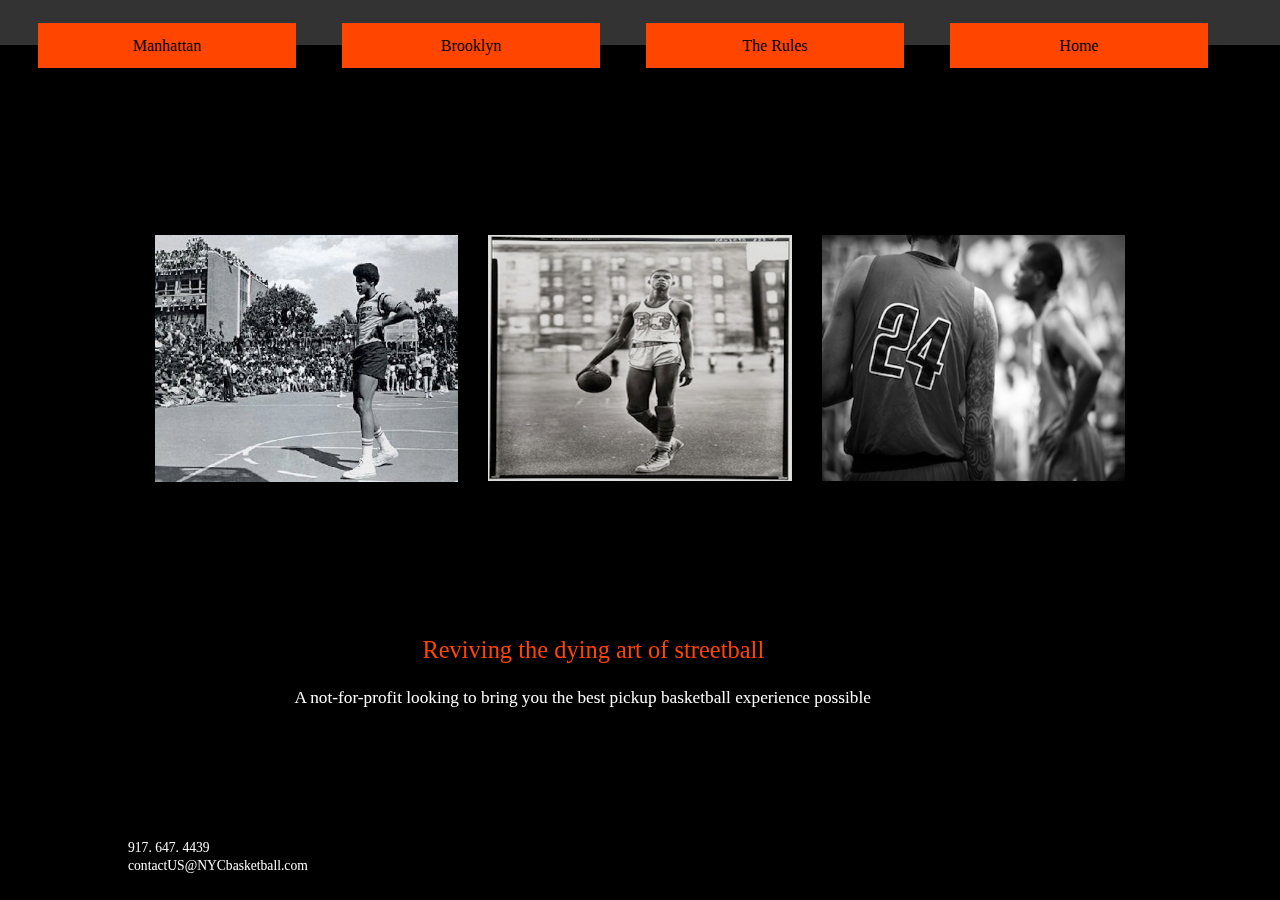
<file: index.html>
<!DOCTYPE html>
<html>
<head>
	<title> NYC</title>
	<meta charset="UTF-8">
	<link rel="stylesheet" type="text/css" href="css/foundation.css">
	<link rel="stylesheet" type="text/css" href="css/websitestyle.css">
	<link rel="shortcut icon" href="images/favicon1.ico" >
	<meta name="viewport" content="width=device-width">
</head>

<body>

<nav class="top-bar" data-topbar>
	<div class="row">
		<div class="large-12 medium-12 small-12 columns"
			<ul style="list-style-type: none;">
  				 <li class="box"><a href="manhattan/index.html">Manhattan</a></li>
 				 <li class="box"><a href="brooklyn/index.html">Brooklyn</a></li>
 				 <li class="box"><a href="rules/index.html">The Rules</a></li>
 				 <li class="box"><a href="index.html">Home</a></li>
 		</div>
 		</div>
 	</div>
</nav>
	<div class="row">
		<div class="large-12 medium-12 small-12 columns"
			<div id="space1"
				<p>&nbsp;</p>
			</div>
		</div>
	</div>
	<div class="row">
		<div class="large-12 medium-12 small-12 columns"
			<div id="space2"
				<p>&nbsp;</p>
			</div>
		</div>
	</div>
	<div class="row">
		<div class="large-12 medium-12 small-12 columns"
			<div id="space3"
				<p>&nbsp;</p>
			</div>
		</div>
	</div>
	<div class="row">
		<div class="large-12 medium-12 small-12 columns"
			<div id="space4"
				<p>&nbsp;</p>
			</div>
		</div>
	</div>
	<div class="row">
		<div class="large-12 medium-12 small-12 columns"
			<div id="space4"
				<p>&nbsp;</p>
			</div>
		</div>
	</div>
	<div class="row">
		<div class="medium-12 small-12 columns"
			<div id="space4"
				<p>&nbsp;</p>
			</div>
		</div>


<div id="pics">
	<div class="row">
		<div class="small-12 medium-4 large-4 columns"
		<div id="erving">
			<img src="images/drj.jpg">
		</div>
		<div class="small-12 medium-4 large-4 columns"
		<div id="jabbar">
			<img src="images/kareem.jpg">
		</div>
		<div class="small-12 medium-4 large-4 columns"
		<div id="twii">
			<img src="images/24.jpg">
		</div>
	</div>
</div>

	<div class="row">
	<div class="small-6 small-centered columns"
		<div id="caption">
			<p> Reviving the dying art of streetball </p>
		</div>
		<div id="description">
			<p> A not-for-profit looking to bring you the best pickup basketball experience possible</p>
		</div>
	</div>
</div>


<div class="row">
	<div class="small-3 columns"x
<div id="tel">
<p> 917. 647. 4439</p>
</div>
	</div>
<div id="email">
<p> contactUS@NYCbasketball.com</p>
</div>
	
	
</body>
</div> 
</html>
</file>
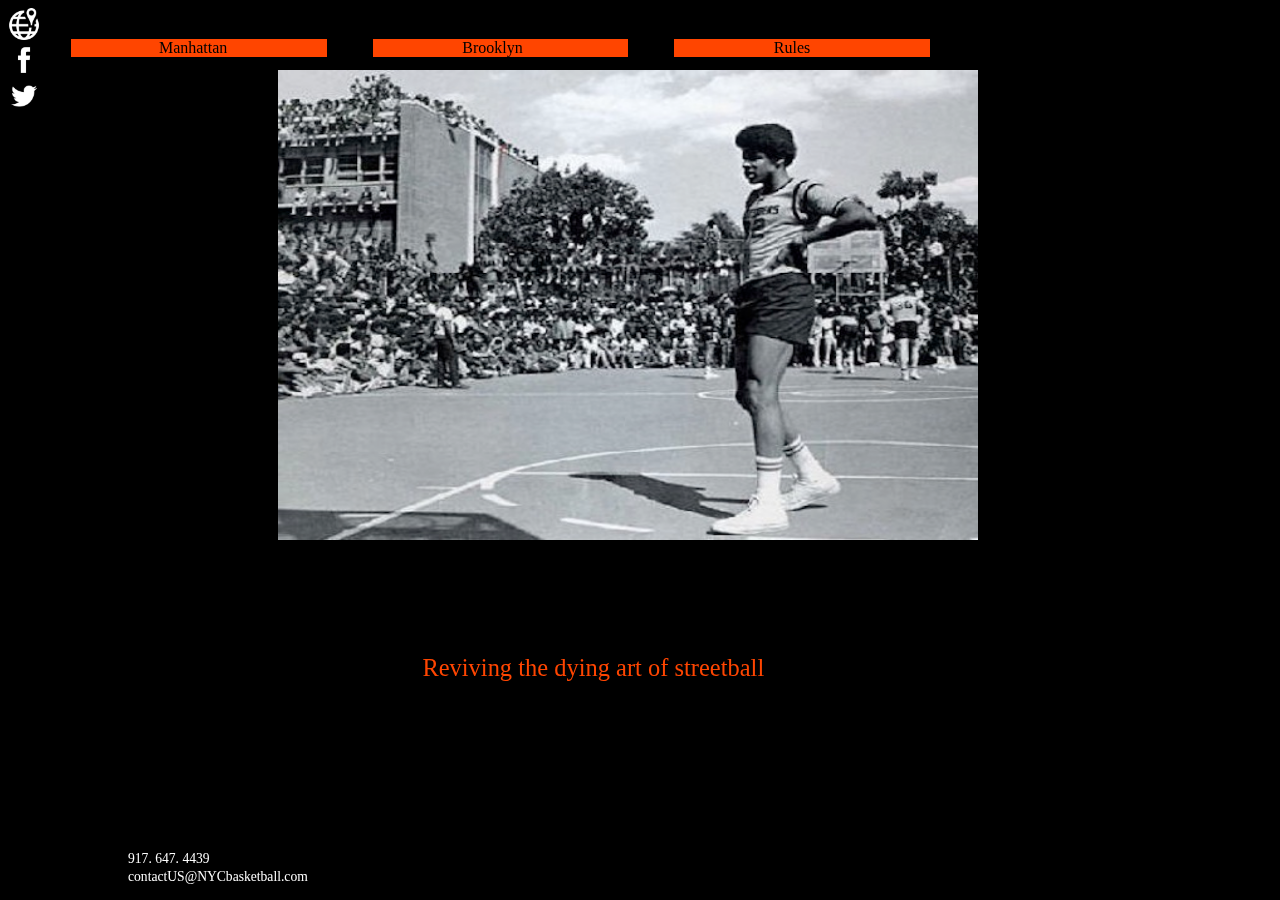
<file: originalindex.html>
<!DOCTYPE html>
<html>
<head>
	<title> NYC</title>
	<meta charset="UTF-8">
	<link rel="stylesheet" type="text/css" href="css/websitestyle.css">
	<link rel="shortcut icon" href="images/favicon1.ico" >
	<meta name="viewport" content="width=device-width">
</head>

<div id="homepage">
<body>
	<!-- Replace Video w/ Photo in order to resize w/ queries -->
<div id="picture">
	<img src="images/drj.jpg" width="700" height="470">;
</div>
</div>

<nav>
<ul>
  <li class="box"><a href=manhattan/index.html>&nbsp&nbsp&nbsp&nbsp&nbsp&nbsp&nbsp&nbsp&nbsp&nbsp&nbsp&nbsp&nbsp&nbsp&nbsp&nbsp&nbsp&nbsp&nbsp&nbsp&nbsp&nbspManhattan&nbsp&nbsp&nbsp&nbsp&nbsp&nbsp&nbsp&nbsp&nbsp&nbsp&nbsp&nbsp&nbsp&nbsp&nbsp&nbsp&nbsp&nbsp&nbsp&nbsp&nbsp&nbsp&nbsp&nbsp&nbsp&nbsp</a></li>
  <li class="box"><a href=brooklyn/index.html>&nbsp&nbsp&nbsp&nbsp&nbsp&nbsp&nbsp&nbsp&nbsp&nbsp&nbsp&nbsp&nbsp&nbsp&nbsp&nbsp&nbsp&nbsp&nbsp&nbsp&nbsp&nbspBrooklyn&nbsp&nbsp&nbsp&nbsp&nbsp&nbsp&nbsp&nbsp&nbsp&nbsp&nbsp&nbsp&nbsp&nbsp&nbsp&nbsp&nbsp&nbsp&nbsp&nbsp&nbsp&nbsp&nbsp&nbsp&nbsp&nbsp</a></li>
  <li class="box"><a href=rules/index.html>&nbsp&nbsp&nbsp&nbsp&nbsp&nbsp&nbsp&nbsp&nbsp&nbsp&nbsp&nbsp&nbsp&nbsp&nbsp&nbsp&nbsp&nbsp&nbsp&nbsp&nbspRules&nbsp&nbsp&nbsp&nbsp&nbsp&nbsp&nbsp&nbsp&nbsp&nbsp&nbsp&nbsp&nbsp&nbsp&nbsp&nbsp&nbsp&nbsp&nbsp&nbsp&nbsp&nbsp&nbsp&nbsp&nbsp&nbsp</a></li>
 </ul> 
</nav>


<div id="caption">
<p> Reviving the dying art of streetball </p>
</div>

<div id="icons">
 <a href="https://www.google.com/maps/preview"target="_blank"><img src="images/mapswhite.jpg" width="32" height="32"></a>
 <a href="https://www.facebook.com/"target="_blank"><img src="images/facebookwhite.jpg" width="32" height="32"></a>
<a href="https://www.twitter.com/"target="_blank"><img src="images/twitterwhite.jpg" width="32" height="32"></a>
</div>

<div id="tel">
<p> 917. 647. 4439</p>
</div>

<div id="email">
<p> contactUS@NYCbasketball.com</p>
</div>


</body>
</div> 
</html>
</file>
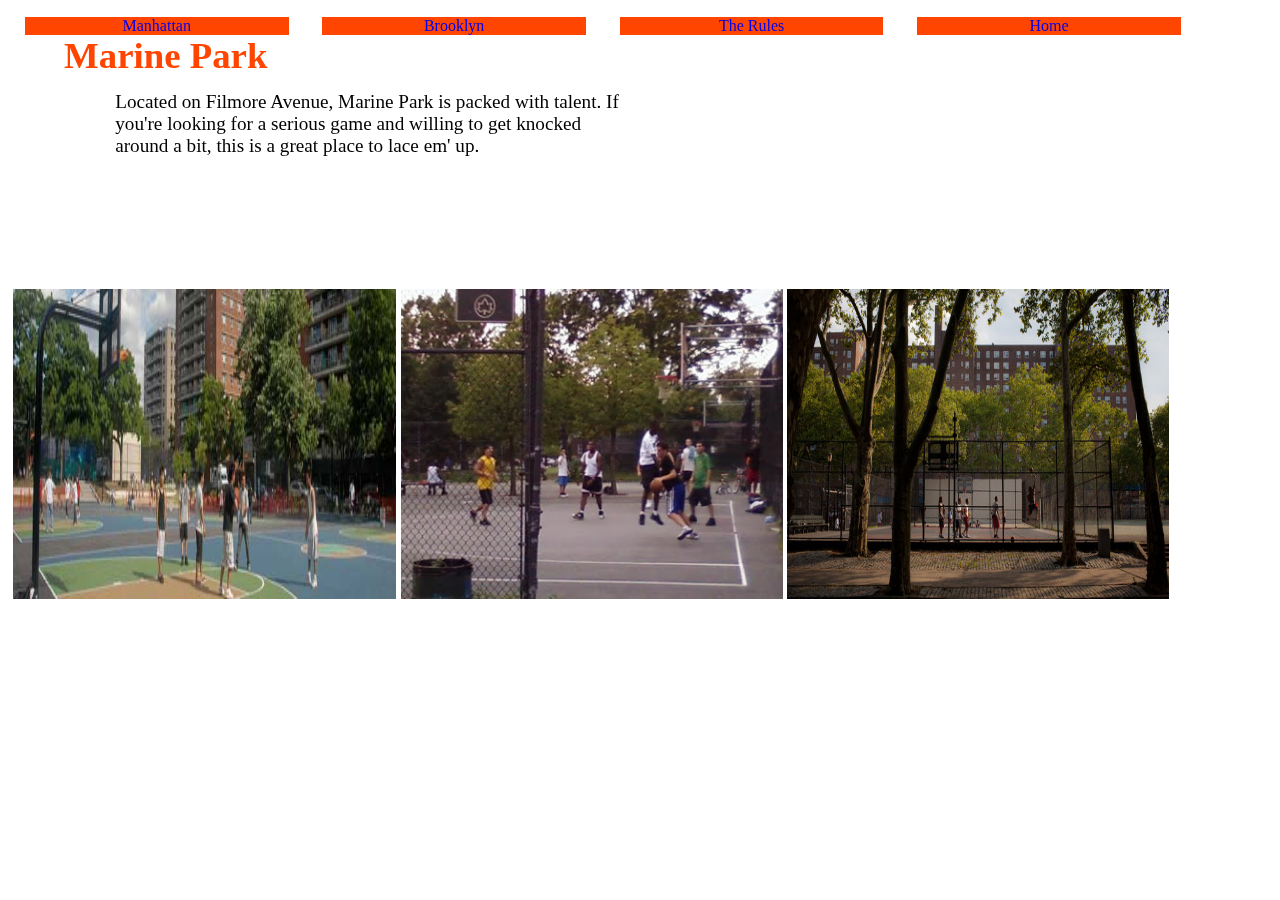
<file: brooklyn/bpark1.html>
<!DOCTYPE html>
<html>
<head>
	<meta charset="UTF-8">
	<link rel="stylesheet" type="text/css" href="../css/style.css">
	<link rel="shortcut icon" href="../images/favicon1.ico" >
<title> Marine Park</title>
</head>
<body>	
<nav>
	<div class="row">
		<div class="large-12 medium-12 small-12 columns"
			<ul style="list-style-type: none;">
  				 <li class="box"><a href="../manhattan/index.html">Manhattan</a></li>
 				 <li class="box"><a href="../brooklyn/index.html">Brooklyn</a></li>
 				 <li class="box"><a href="../rules/index.html">The Rules</a></li>
 				 <li class="box"><a href="../index.html">Home</a></li>
 			</ul> 
 		</div>
 	</div>
</nav>
<h1> Marine Park</h1>


<p> 
Located on Filmore Avenue, Marine Park is packed with talent. If <br />you're looking for a serious game and willing to get knocked <br />around a bit, this is a great place to lace em' up.
</p>

<div id="ruckerpics">
	<p>
<img src="images/marine1.jpg" alt="Marine Park" width="383" height="310" />
<img src="images/marine2.jpg" alt="Marine Park" width="382" height="310" />
<img src="images/marine3.jpg" alt="Marine Park" width="382" height="310" />
</div>
	</p>


</body>


</html>
</file>
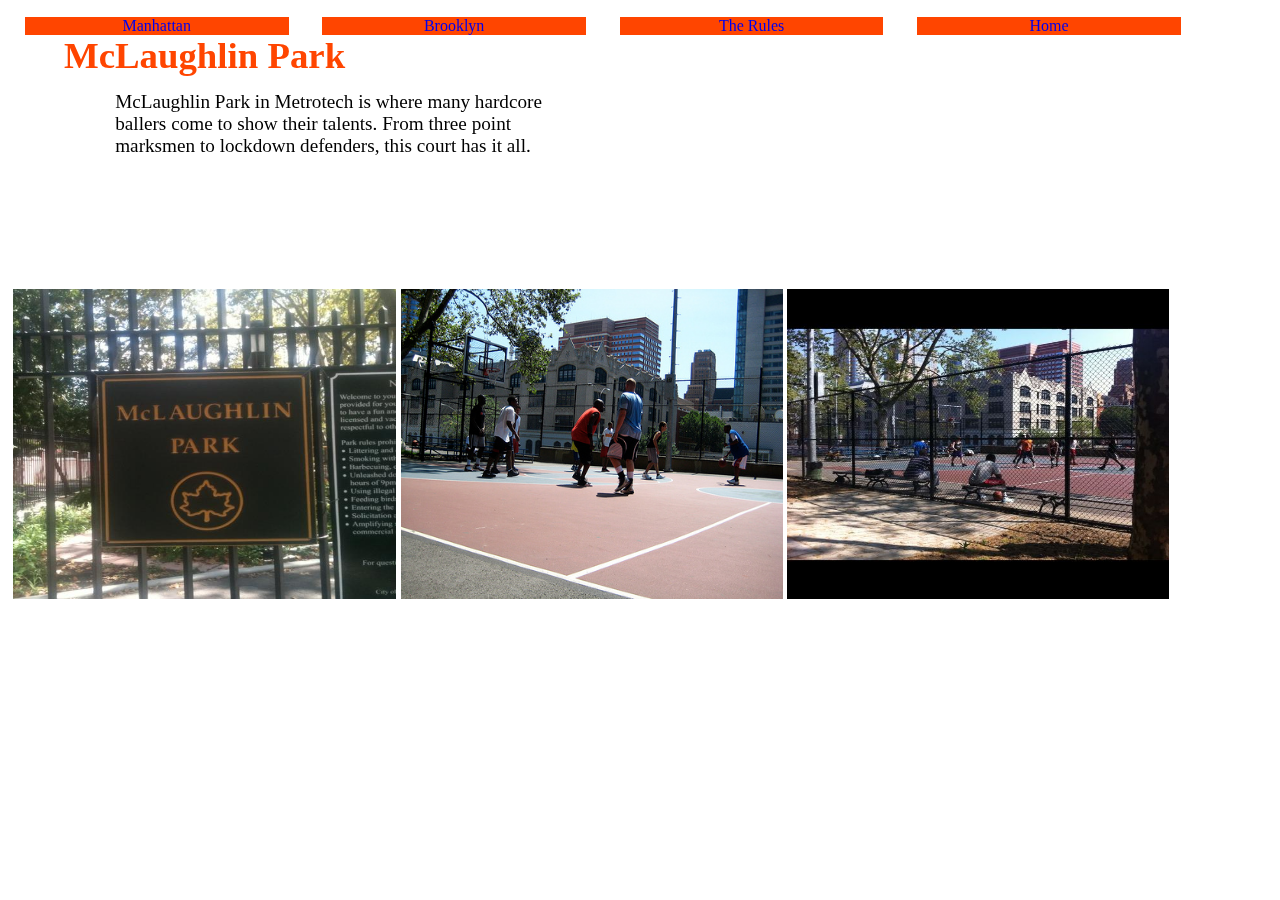
<file: brooklyn/bpark2.html>
<!DOCTYPE html>
<html>
<head>
	<meta charset="UTF-8">
	<link rel="stylesheet" type="text/css" href="../css/style.css">
	<link rel="shortcut icon" href="../images/favicon1.ico" >
<title> McLaughlin Park</title>
</head>
<body>	
<nav>
	<div class="row">
		<div class="large-12 medium-12 small-12 columns"
			<ul style="list-style-type: none;">
  				 <li class="box"><a href="../manhattan/index.html">Manhattan</a></li>
 				 <li class="box"><a href="../brooklyn/index.html">Brooklyn</a></li>
 				 <li class="box"><a href="../rules/index.html">The Rules</a></li>
 				 <li class="box"><a href="../index.html">Home</a></li>
 			</ul> 
 		</div>
 	</div>
</nav>
<h1>McLaughlin Park</h1>


<p> 
McLaughlin Park in Metrotech is where many hardcore<br /> ballers come to show their talents. From three point <br />marksmen to lockdown defenders, this court has it all. 
</p>

<div id="ruckerpics">
	<p>
<img src="images/tillary1.jpg" alt="Mclaughlin Park" width="383" height="310" />
<img src="images/tillary2.jpg" alt="Mclaughlin Park" width="382" height="310" />
<img src="images/tillary3.jpg" alt="MclaughlinPark" width="382" height="310" />
</div>
	</p>


</body>


</html>
</file>
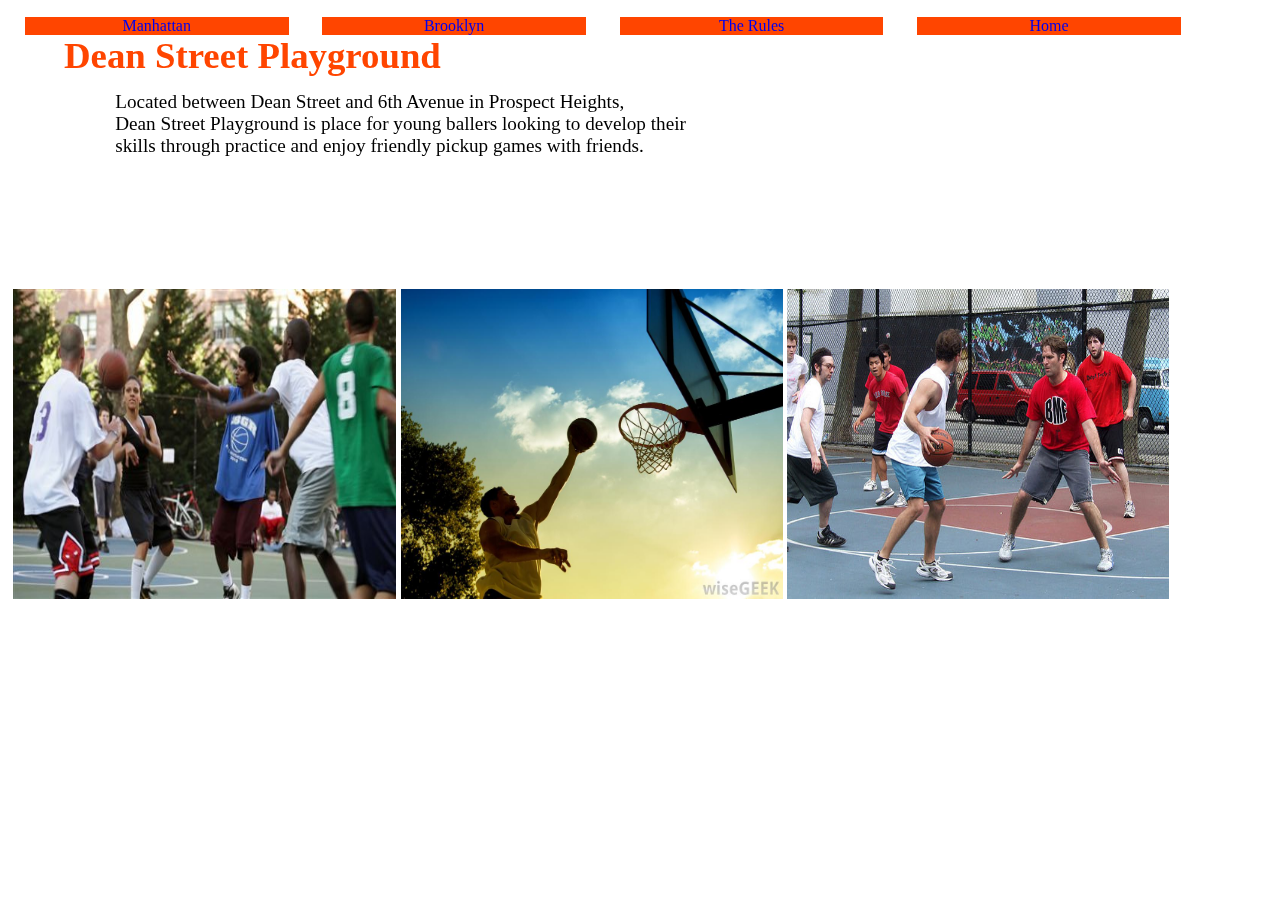
<file: brooklyn/bpark3.html>
<!DOCTYPE html>
<html>
<head>
	<meta charset="UTF-8">
	<link rel="stylesheet" type="text/css" href="../css/style.css">
	<link rel="shortcut icon" href="../images/favicon1.ico" >
<title> Dean Street Playground</title>
</head>
<body>	
	<nav>
	<div class="row">
		<div class="large-12 medium-12 small-12 columns"
			<ul style="list-style-type: none;">
  				 <li class="box"><a href="../manhattan/index.html">Manhattan</a></li>
 				 <li class="box"><a href="../brooklyn/index.html">Brooklyn</a></li>
 				 <li class="box"><a href="../rules/index.html">The Rules</a></li>
 				 <li class="box"><a href="../index.html">Home</a></li>
 			</ul> 
 		</div>
 	</div>
</nav>

<h1>Dean Street Playground</h1>


<p> 
Located between Dean Street and 6th Avenue in Prospect Heights, <br /> Dean Street Playground is place for young ballers looking to develop their <br />skills through practice and enjoy friendly pickup games with friends.
</p>

<div id="ruckerpics">
	<p>
<img src="images/dean1.jpg" alt="Dean Playground" width="383" height="310" />
<img src="images/dean2.jpg" alt="Dean Playground" width="382" height="310" />
<img src="images/dean3.jpg" alt="Dean Playground" width="382" height="310" />
</div>
	</p>

</body>


</html>
</file>
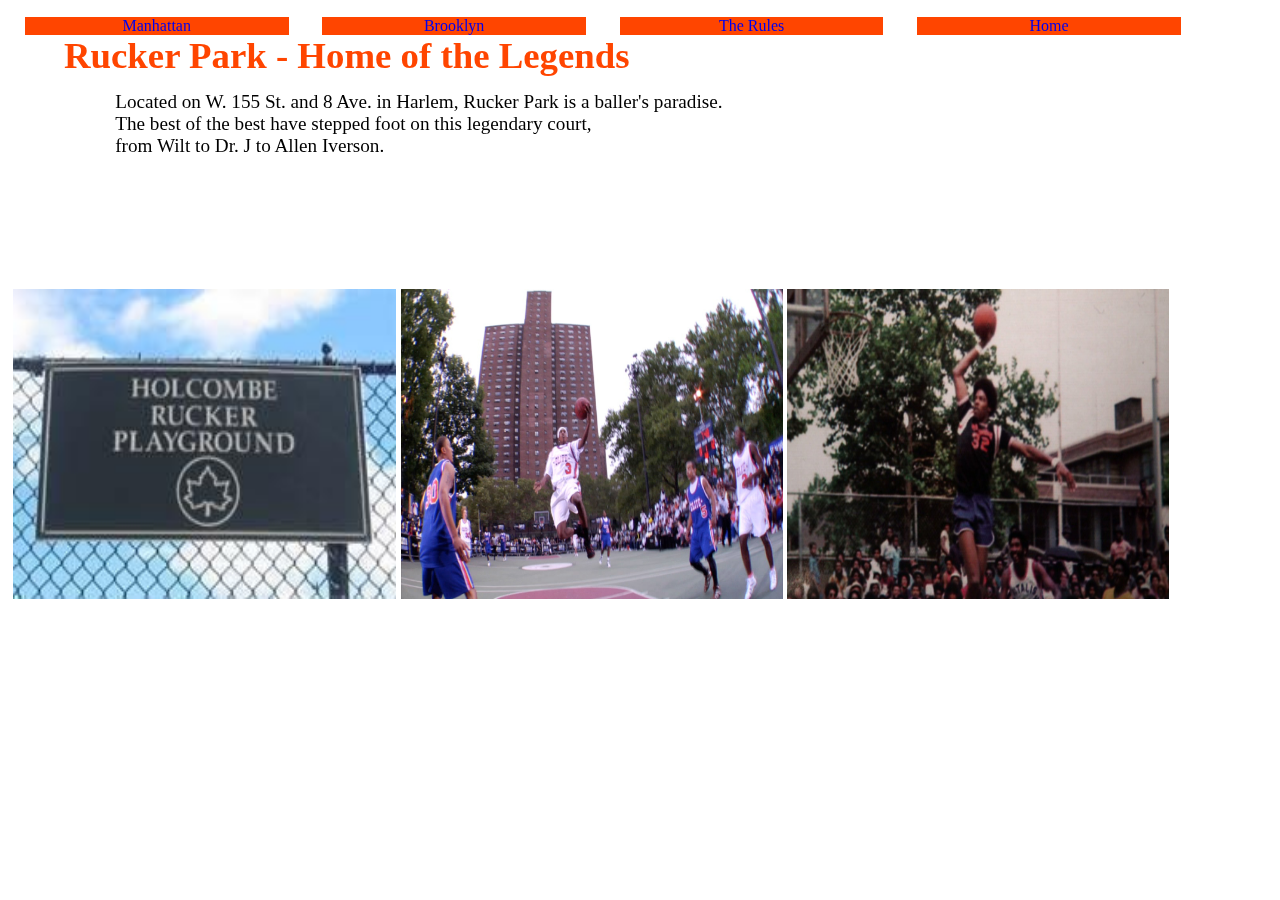
<file: manhattan/mpark1.html>
<!DOCTYPE html>
<html>
<head>
	<meta charset="UTF-8">
	<link rel="stylesheet" type="text/css" href="../css/style.css">
	<link rel="shortcut icon" href="../images/favicon1.ico" >
<title> Rucker Holcombe Park</title>
</head>
<body>	
<nav>
	<div class="row">
		<div class="large-12 medium-12 small-12 columns"
			<ul style="list-style-type: none;">
  				 <li class="box"><a href="../manhattan/index.html">Manhattan</a></li>
 				 <li class="box"><a href="../brooklyn/index.html">Brooklyn</a></li>
 				 <li class="box"><a href="../rules/index.html">The Rules</a></li>
 				 <li class="box"><a href="../index.html">Home</a></li>
 			</ul> 
 		</div>
 	</div>
</nav>
<h1> Rucker Park - Home of the Legends </h1>


<p> 
Located on W. 155 St. and 8 Ave. in Harlem, Rucker Park is a baller's paradise.<br /> The best of the best have stepped foot on this legendary court, <br />from Wilt to Dr. J to Allen Iverson.
</p>

<div id="ruckerpics">
	<p>
<img src="images/rucker.jpg" alt="Rucker Park" width="383" height="310" />
<img src="images/ai.jpg" alt="Allen Iverson" width="382" height="310" />
<img src="images/drj.jpg" alt="Julius Erving" width="382" height="310" />
</div>
	</p>



</body>


</html>
</file>
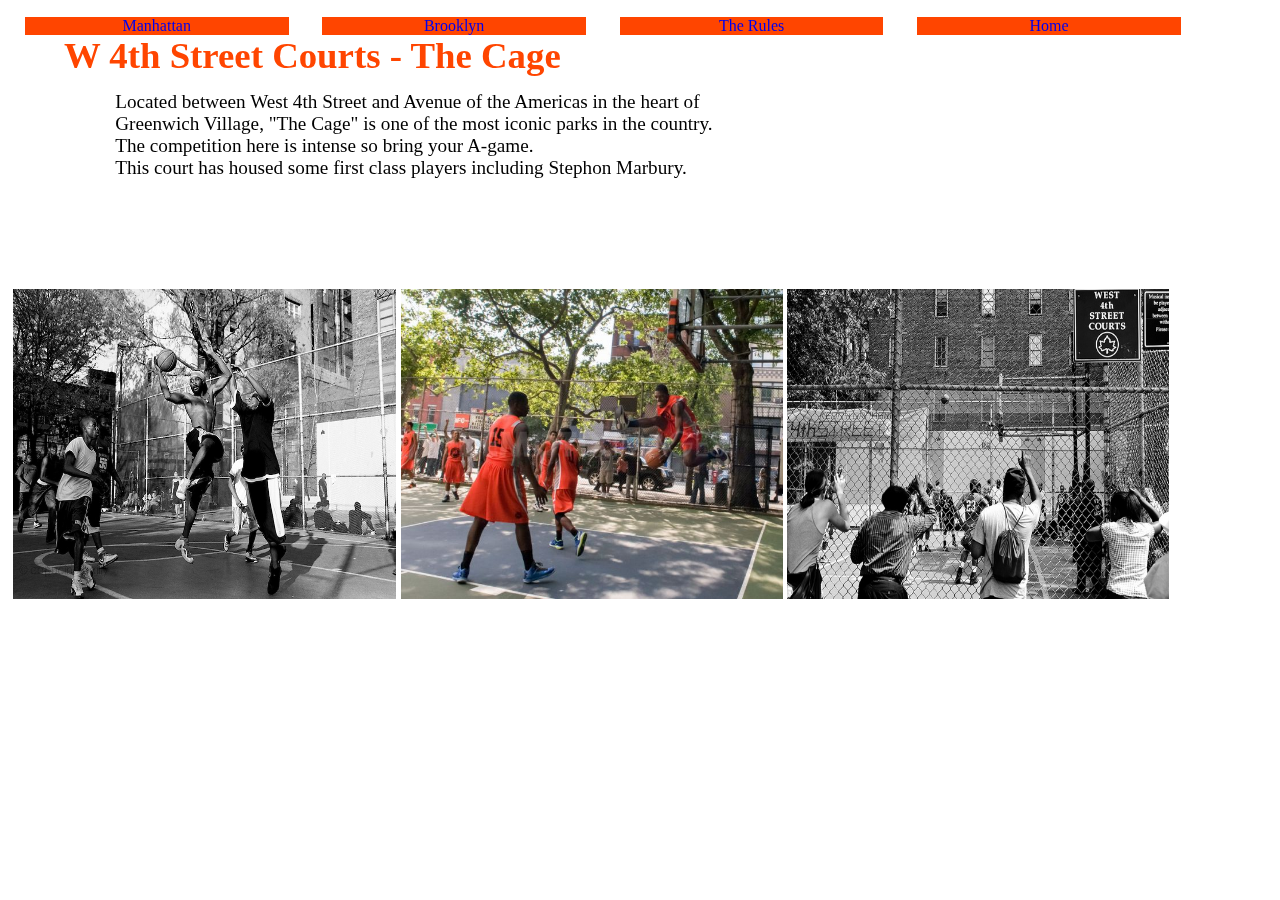
<file: manhattan/mpark2.html>
<!DOCTYPE html>
<html>
<head>
	<meta charset="UTF-8">
	<link rel="stylesheet" type="text/css" href="../css/style.css">
	<link rel="shortcut icon" href="../images/favicon1.ico" >
<title> The Cage</title>
</head>
<body>	
<nav>
	<div class="row">
		<div class="large-12 medium-12 small-12 columns"
			<ul style="list-style-type: none;">
  				 <li class="box"><a href="../manhattan/index.html">Manhattan</a></li>
 				 <li class="box"><a href="../brooklyn/index.html">Brooklyn</a></li>
 				 <li class="box"><a href="../rules/index.html">The Rules</a></li>
 				 <li class="box"><a href="../index.html">Home</a></li>
 			</ul> 
 		</div>
 	</div>
</nav>
<h1> W 4th Street Courts - The Cage </h1>


<p> 
Located between West 4th Street and Avenue of the Americas in the heart of <br />Greenwich Village, "The Cage" is one of the most iconic parks in the country. <br />The competition here is intense so bring your A-game.<br /> This court has housed some first class players including Stephon Marbury.
</p>

<div id="ruckerpics">
	<p>
<img src="images/cage1.jpg" alt="The Cage" width="383" height="310" />
<img src="images/cage3.jpg" alt="The Cage" width="382" height="310" />
<img src="images/cage2.jpg" alt="The Cage" width="382" height="310" />
</div>
	</p>

</body>


</html>
</file>
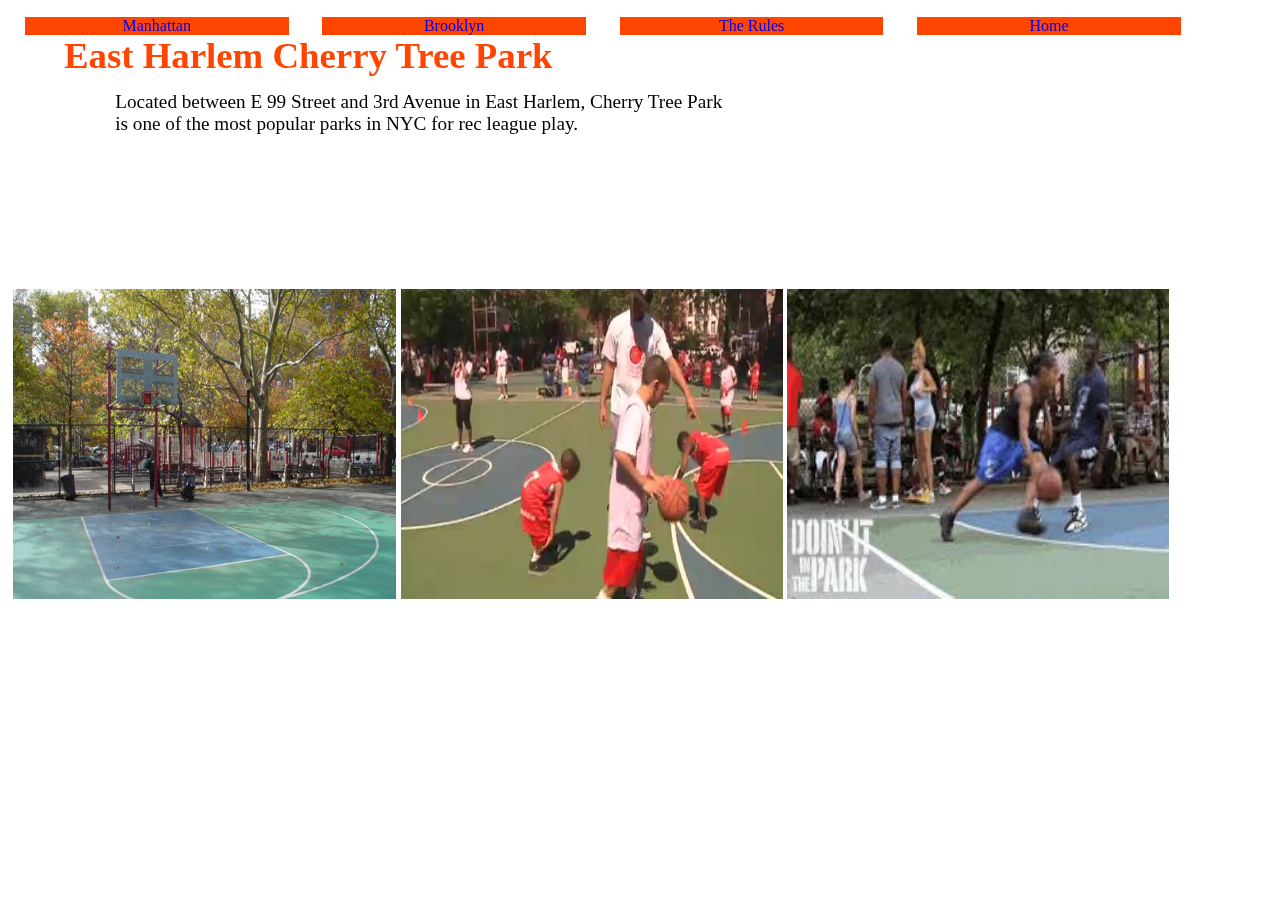
<file: manhattan/mpark3.html>
<!DOCTYPE html>
<html>
<head>
	<meta charset="UTF-8">
	<link rel="stylesheet" type="text/css" href="../css/style.css">
	<link rel="shortcut icon" href="../images/favicon1.ico" >
<title> Cherry Tree Park</title>
</head>
<body>	
<nav>
	<div class="row">
		<div class="large-12 medium-12 small-12 columns"
			<ul style="list-style-type: none;">
  				 <li class="box"><a href="../manhattan/index.html">Manhattan</a></li>
 				 <li class="box"><a href="../brooklyn/index.html">Brooklyn</a></li>
 				 <li class="box"><a href="../rules/index.html">The Rules</a></li>
 				 <li class="box"><a href="../index.html">Home</a></li>
 			</ul> 
 		</div>
 	</div>
</nav>
<h1> East Harlem Cherry Tree Park </h1>


<p> 
Located between E 99 Street and 3rd Avenue in East Harlem, Cherry Tree Park <br />is one of the most popular parks in NYC for rec league play.
</p>

<div id="ruckerpics">
	<p>
<img src="images/cherry1.jpg" alt="Cherry Park" width="383" height="310" />
<img src="images/cherry2.jpg" alt="Cherry Park" width="382" height="310" />
<img src="images/cherry3.jpg" alt="Cherry Park" width="382" height="310" />
</div>
	</p>


</body>


</html>
</file>
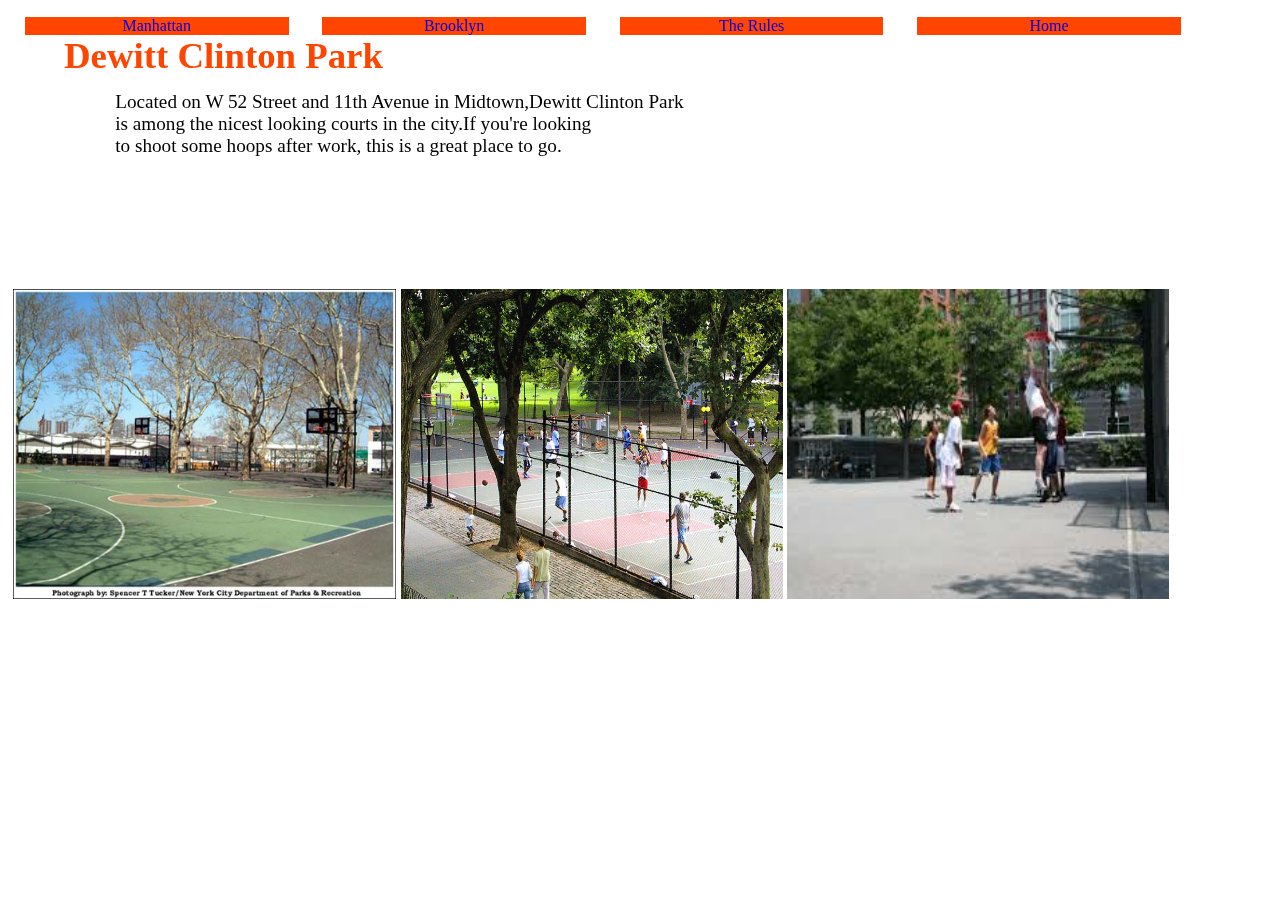
<file: manhattan/mpark4.html>
<!DOCTYPE html>
<html>
<head>
	<meta charset="UTF-8">
	<link rel="stylesheet" type="text/css" href="../css/style.css">
	<link rel="shortcut icon" href="../images/favicon1.ico" >
<title> DeWitt Clinton Park</title>
</head>
<body>	
<nav>
	<div class="row">
		<div class="large-12 medium-12 small-12 columns"
			<ul style="list-style-type: none;">
  				 <li class="box"><a href="../manhattan/index.html">Manhattan</a></li>
 				 <li class="box"><a href="../brooklyn/index.html">Brooklyn</a></li>
 				 <li class="box"><a href="../rules/index.html">The Rules</a></li>
 				 <li class="box"><a href="../index.html">Home</a></li>
 			</ul> 
 		</div>
 	</div>
</nav>
<h1> Dewitt Clinton Park</h1>


<p> 
Located on W 52 Street and 11th Avenue in Midtown,Dewitt Clinton Park <br />is among the nicest looking courts in the city.If you're looking<br />to shoot some hoops after work, this is a great place to go.
</p>

<div id="ruckerpics">
	<p>
<img src="images/dewitt1.jpg" alt="Dewitt Park" width="383" height="310" />
<img src="images/dewitt2.jpg" alt="Dewitt Park" width="382" height="310" />
<img src="images/dewitt3.jpg" alt="Dewitt Park" width="382" height="310" />
</div>
	</p>


</body>


</html>
</file>
<file: css/websitestyle.css>
nav {
     width: 105%;
     position: fixed;
     top: 0;
     color:black;
     font-family: 'copperplate';
     }


footer{
  position:fixed;
  top:30%;
} 

body{
  background-color: black;

  font:13.5px/17.5px;
  border-radius: 0px;
}

.box {
  background: OrangeRed;
  float: left;
  margin: 1.758736059%;
  padding: -10px;
  text-align: center;
  width: 19.615861214%;

}

  #picture { 
  position: fixed; 
  top: 7.8%;
  left: 21.7%;

}
.box:hover
{ 
background-color:black;
}
#description p{
  color: white;
  position: fixed;
  top: 76%;
  left:23%;
  font-size: 108%;


}

 p {
   color: OrangeRed;
  position: fixed; 
  top: 70%;
  left:33%;
  font-size: 153%;
  font-family: 'copperplate'
}

#tel p{
color: white;
  position: fixed; 
  top: 93%;
  left:10%;
  font-size: 85%;
  font-family: 'copperplate'

}


#email p{
color: white;
  position: fixed; 
  top: 95%;
  left:10%;
  font-size: 85%;
  font-family: 'copperplate'

}

a {
    color: black;
}
a:hover {
    color: white;
}


#logo {
  position:fixed;
  top:10%;
}

a:link {
    text-decoration: none;
}

a {
  display:block;
  }

@media all and (min-width: 1300px) and (max-width: 1580px) {
body{ background-color: OrangeRed}
#caption p {color:white;}
.box {
  background:white;
  }
ul {
 list-style: none;
}

 }
.box:hover
{ 
background-color:OrangeRed;
}
}
@media all and (min-width: 768px) and (max-width: 1299px) { 
  .box:hover
{ 
background-color:white;
}
}
@media all and (min-width: 200px) and (max-width: 960px) { 
  #description p{
  display: none;
}

#caption p{
  display: none;
}

.box {
  background: grey;
  float: left;
  margin: 1.258736059%;
  padding: 1px 0;
  text-align: center;
  width: 92.615861214%;
}
.box:hover
{ 
background-color:black;
}

#tel p{
color: grey;
  position: fixed; 
  top: 93%;
  left:10%;
  font-size: 85%;
  font-family: 'copperplate'

}


#email p{
color: grey;
  position: fixed; 
  top: 95%;
  left:10%;
  font-size: 85%;
  font-family: 'copperplate'

}
#pics {
  position: fixed;
  top: 40%;
  left:0%;

}

@media all and (max-width: 640px) {
#pics {
  position: fixed;
  top:18.8%;
  left:0%;


}
#description p{
  display: none;
}
#vid{
  display: none;
}
#caption p{
  display: none;
}
.box {
  background: yellow;
  float: left;
  margin: 1.258736059%;
  padding: 1px 0;
  text-align: center;
  width: 20.615861214%;
  font-size: 90%
}
.box:hover
{ 
background-color:yellow;
}

#tel p{
color: yellow;
  position: fixed; 
  top: 93%;
  left:10%;
  font-size: 85%;
  font-family: 'copperplate'

}


#email p{
color: yellow;
  position: fixed; 
  top: 95%;
  left:10%;
  font-size: 85%;
  font-family: 'copperplate'

}
</file>
<file: css/style.css>
nav {
     width: 105%;
     position: fixed;
     top: 0;
     color:black;
     font-family: 'copperplate';
     }

 .box {
  background: OrangeRed;
  float: left;
  margin: 1.258736059%;
  padding: .000001px;
  text-align: center;
  width: 19.615861214%;

}	
body {
 
  font-family: 'copperplate';
  background-color: white;
 
}
h1{
	color: OrangeRed;
	position:fixed;
	left:05%;
	top:01%;
	font-size: 230%;
}

h2 {
	color: OrangeRed;
	position: fixed;
	left:05%;
	top:80%;

}
a {
  display:block;
  }
 a:hover {
    color: white;
}
}
li:hover
{ 
background-color: OrangeRed;
}
 
p{
 	font-size: 120%;
	color: black;
	position: fixed;
	left: 9%;
	top: 8%;
}
ul{
  list-style-type: none;
  position: fixed; 
  top: 07%;
  left:05%;
  font-size: 130%;
}

a {
	text-decoration: none;
}

em {
	color: black; 
	font-size: 135%
}

#ruckerpics p {
	position: fixed;
	left: 1%;
	top: 30%;
}
#rules ul{
	top: 18%;
	color: Black;
}
li:hover
{ 
background-color: OrangeRed;
}

}
@media all and (min-width: 1264px) and (max-width: 1580px) {}


@media all and (min-width: 768px) and (max-width: 1024px) { }


@media all and (min-width: 480px) and (max-width: 960px) { }


@media all and (max-width: 480px) {}
</file>
